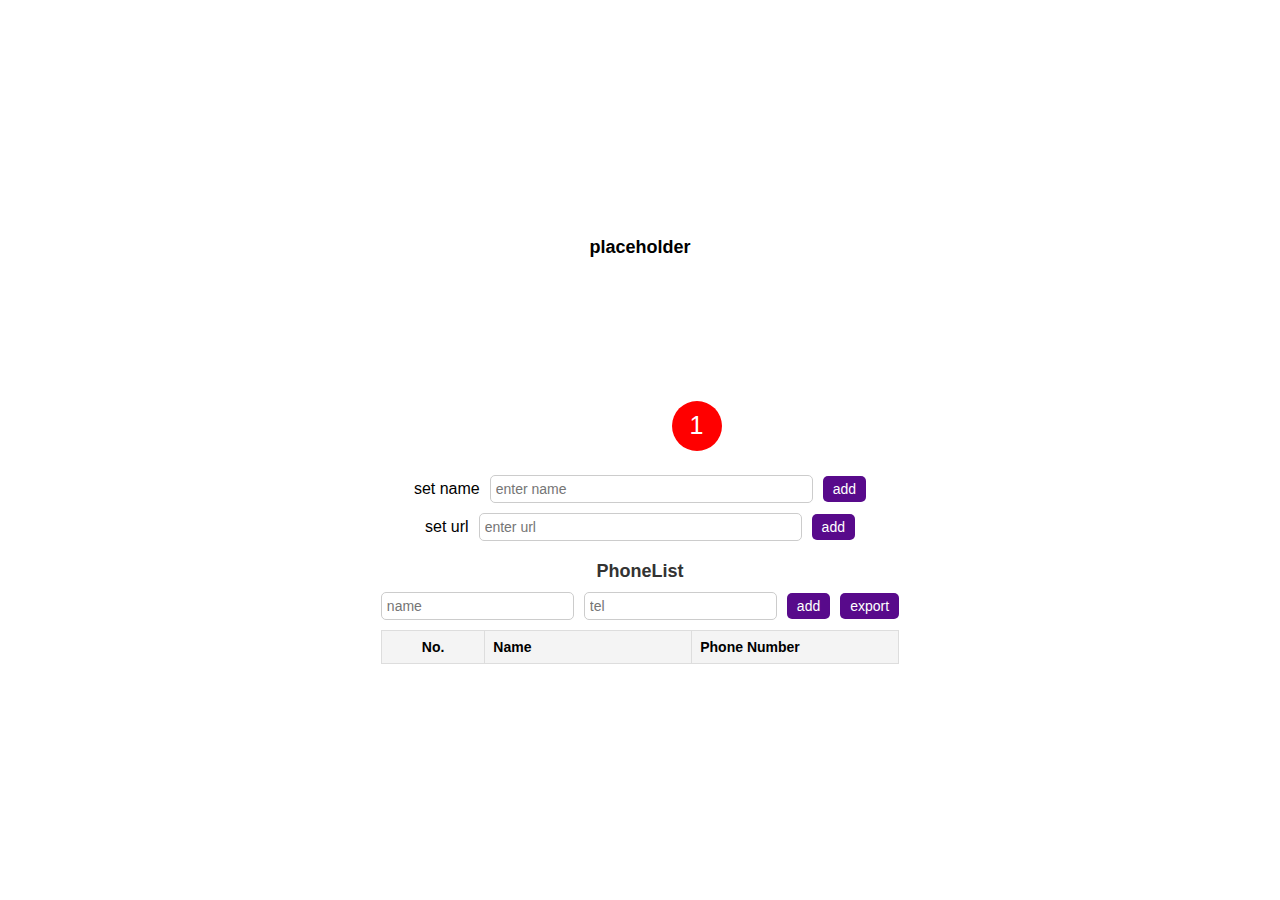
<file: index.html>
<!DOCTYPE html>
<html lang="en">
<head>
    <meta charset="UTF-8">
    <meta name="viewport" content="width=device-width, initial-scale=1.0">
    <title>My Melody's Phone Book</title>
    <link rel="stylesheet" href="styles.css">
</head>
<body>
    <section class="phone-book">
        <div class="profile">
            <div class="username">
                <strong href="" class="user-link" id="username">placeholder</strong>
            </div>
            <div class="avatar-storage">
                <div class="avatar" style="background-image: url('https://yt3.googleusercontent.com/Ws_BpAWD46mOjCW3XCnsZ0YmghW-6fhMf6d9pvCvb4g8JJftgvL54039U1mgh31OchR4ApMTezc=s900-c-k-c0x00ffffff-no-rj');"></div>
                <div class="notification">1</div>
            </div>
            <div class="input-group">
                <div class="label">set name</div>
                <input type="text" id="username-input" placeholder="enter name">
                <button onclick="updateUsername()">add</button>
            </div>
            <div class="input-group">
                <div class="label">set url</div>
                <input type="text" id="image-url" placeholder="enter url">
                <button onclick="updateAvatar()">add</button>
            </div>
        </div>

        <div class="phone-list">
            <h2>PhoneList</h2>
            <div class="input-group">
                <input type="text" id="contact-name" placeholder="name">
                <input type="tel" id="contact-tel" placeholder="tel">
                <button onclick="addContact()">add</button>
                <button onclick="exportCSV()">export</button>
            </div>
            <table id="contact-table">
                <thead>
                    <tr>
                        <th>No.</th>
                        <th>Name</th>
                        <th>Phone Number</th>
                    </tr>
                </thead>
                <tbody>

                </tbody>
            </table>
        </div>
    </section>

    <script src="script.js"></script>
</body>
</html>
</file>
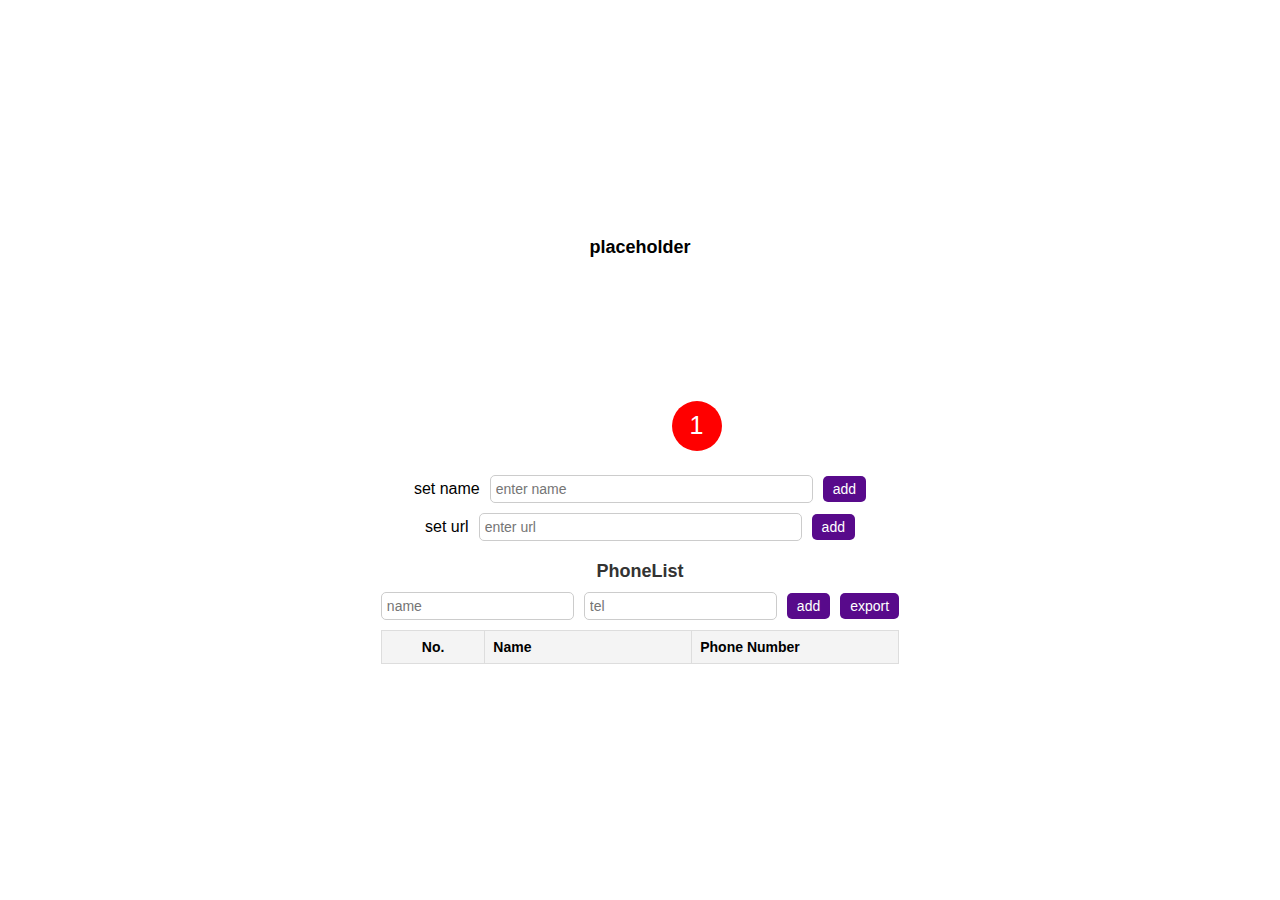
<file: newindex.html>
<!DOCTYPE html>
<html lang="en">
<head>
    <meta charset="UTF-8">
    <meta name="viewport" content="width=device-width, initial-scale=1.0">
    <title>My Melody's Phone Book</title>
    <link rel="stylesheet" href="newstyles.css">
</head>
<body>
    <section class="phone-book">
        <div class="profile">
            <div class="username">
                <strong href="" class="user-link" id="username">placeholder</strong>
            </div>
            <div class="avatar-storage">
                <div class="avatar" style="background-image: url('https://yt3.googleusercontent.com/Ws_BpAWD46mOjCW3XCnsZ0YmghW-6fhMf6d9pvCvb4g8JJftgvL54039U1mgh31OchR4ApMTezc=s900-c-k-c0x00ffffff-no-rj');"></div>
                <div class="notification">1</div>
            </div>
            <div class="input-group">
                <div class="label">set name</div>
                <input type="text" id="username-input" placeholder="enter name">
                <button onclick="updateUsername()">add</button>
            </div>
            <div class="input-group">
                <div class="label">set url</div>
                <input type="text" id="image-url" placeholder="enter url">
                <button onclick="updateAvatar()">add</button>
            </div>
        </div>

        <div class="phone-list">
            <h2>PhoneList</h2>
            <div class="input-group">
                <input type="text" id="contact-name" placeholder="name">
                <input type="tel" id="contact-tel" placeholder="tel">
                <button onclick="addContact()">add</button>
                <button onclick="exportCSV()">export</button>
            </div>
            <table id="contact-table">
                <thead>
                    <tr>
                        <th>No.</th>
                        <th>Name</th>
                        <th>Phone Number</th>
                    </tr>
                </thead>
                <tbody>

                </tbody>
            </table>
        </div>
    </section>

    <script src="script.js"></script>
</body>
</html>
</file>
<file: styles.css>
/* General Styles */
body {
    font-family: Arial, sans-serif;
    margin: 0;
    padding: 0;
    box-sizing: border-box;
    background-color: #ffffff;
    display: flex;
    justify-content: center;
    align-items: center;
    height: 100vh;
    text-align: center;
}

/* avatar */
.avatar-storage {
    position: relative;
    display: inline-block;
    margin-bottom: 10px;
}

.avatar {
    width: 183px;
    height: 183px;
    background-size: cover;
    background-position: center;
    border-radius: 50%;
    margin-bottom: 10px;
}

.notification {
    position: absolute;
    bottom: 10px;
    right: 10px;
    background-color: red;
    color: white;
    border-radius: 50%;
    width: 50px;
    height: 50px;
    display: flex;
    justify-content: center;
    align-items: center;
    font-size: 25px;
}

.username strong {
    font-size: 18px;
    font-weight: bold;
    display: block;
    margin-bottom: 10px;
}

.user-link:hover {
    color: blue;
    text-decoration: underline;
    cursor: pointer;
}

/* Input Group */
.input-group {
    display: flex;
    margin-bottom: 10px;
    gap: 10px;
    align-items: center;
    justify-content: center;
}

.label {
    white-space: nowrap; 
}


input[type="text"], input[type="tel"] {
    padding: 5px;
    font-size: 14px;
    width: 60%;
    border: 1px solid #ccc;
    border-radius: 5px;
}

button {
    padding: 5px 10px;
    font-size: 14px;
    background-color: #580a8b;
    color: #fff;
    border: none;
    border-radius: 5px;
    cursor: pointer;
    transition: background-color 0.3s ease;
}

button:hover {
    background-color: #0056b3;
}

/* Phone List */
h2 {
    margin: 20px 0 10px;
    font-size: 18px;
    color: #333;
}

table {
    width: 100%;
    border-collapse: collapse;
    margin-top: 10px;
    font-size: 14px;
}

th, td {
    border: 1px solid #ddd;
    padding: 8px;
    text-align: left;
}

th {
    background-color: #f4f4f4;
    font-weight: bold;
}

tr:hover {
    background-color: #f1f1f1;
}

/* Adjustments for Table */
table th:nth-child(1),
table td:nth-child(1) {
    width: 20%;
    text-align: center;
}

table th:nth-child(2),
table th:nth-child(3) {
    width: 40%;
}

button#export {
    background-color: #28a745;
}

button#export:hover {
    background-color: #218838;
}
</file>
<file: newstyles.css>
/* General Styles */
body {
    font-family: Arial, sans-serif;
    margin: 0;
    padding: 0;
    box-sizing: border-box;
    background-color: #ffffff;
    display: flex;
    justify-content: center;
    align-items: center;
    height: 100vh;
    text-align: center;
}

/* avatar */
.avatar-storage {
    position: relative;
    display: inline-block;
    margin-bottom: 10px;
}

.avatar {
    width: 183px;
    height: 183px;
    background-size: cover;
    background-position: center;
    border-radius: 50%;
    margin-bottom: 10px;
}

.notification {
    position: absolute;
    bottom: 10px;
    right: 10px;
    background-color: red;
    color: white;
    border-radius: 50%;
    width: 50px;
    height: 50px;
    display: flex;
    justify-content: center;
    align-items: center;
    font-size: 25px;
}

.username strong {
    font-size: 18px;
    font-weight: bold;
    display: block;
    margin-bottom: 10px;
}

.user-link:hover {
    color: blue;
    text-decoration: underline;
    cursor: pointer;
}

/* Input Group */
.input-group {
    display: flex;
    margin-bottom: 10px;
    gap: 10px;
    align-items: center;
    justify-content: center;
}

.label {
    white-space: nowrap; 
}


input[type="text"], input[type="tel"] {
    padding: 5px;
    font-size: 14px;
    width: 60%;
    border: 1px solid #ccc;
    border-radius: 5px;
}

button {
    padding: 5px 10px;
    font-size: 14px;
    background-color: #580a8b;
    color: #fff;
    border: none;
    border-radius: 5px;
    cursor: pointer;
    transition: background-color 0.3s ease;
}

button:hover {
    background-color: #0056b3;
}

/* Phone List */
h2 {
    margin: 20px 0 10px;
    font-size: 18px;
    color: #333;
}

table {
    width: 100%;
    border-collapse: collapse;
    margin-top: 10px;
    font-size: 14px;
}

th, td {
    border: 1px solid #ddd;
    padding: 8px;
    text-align: left;
}

th {
    background-color: #f4f4f4;
    font-weight: bold;
}

tr:hover {
    background-color: #f1f1f1;
}

/* Adjustments for Table */
table th:nth-child(1),
table td:nth-child(1) {
    width: 20%;
    text-align: center;
}

table th:nth-child(2),
table th:nth-child(3) {
    width: 40%;
}

button#export {
    background-color: #28a745;
}

button#export:hover {
    background-color: #218838;
}
</file>
